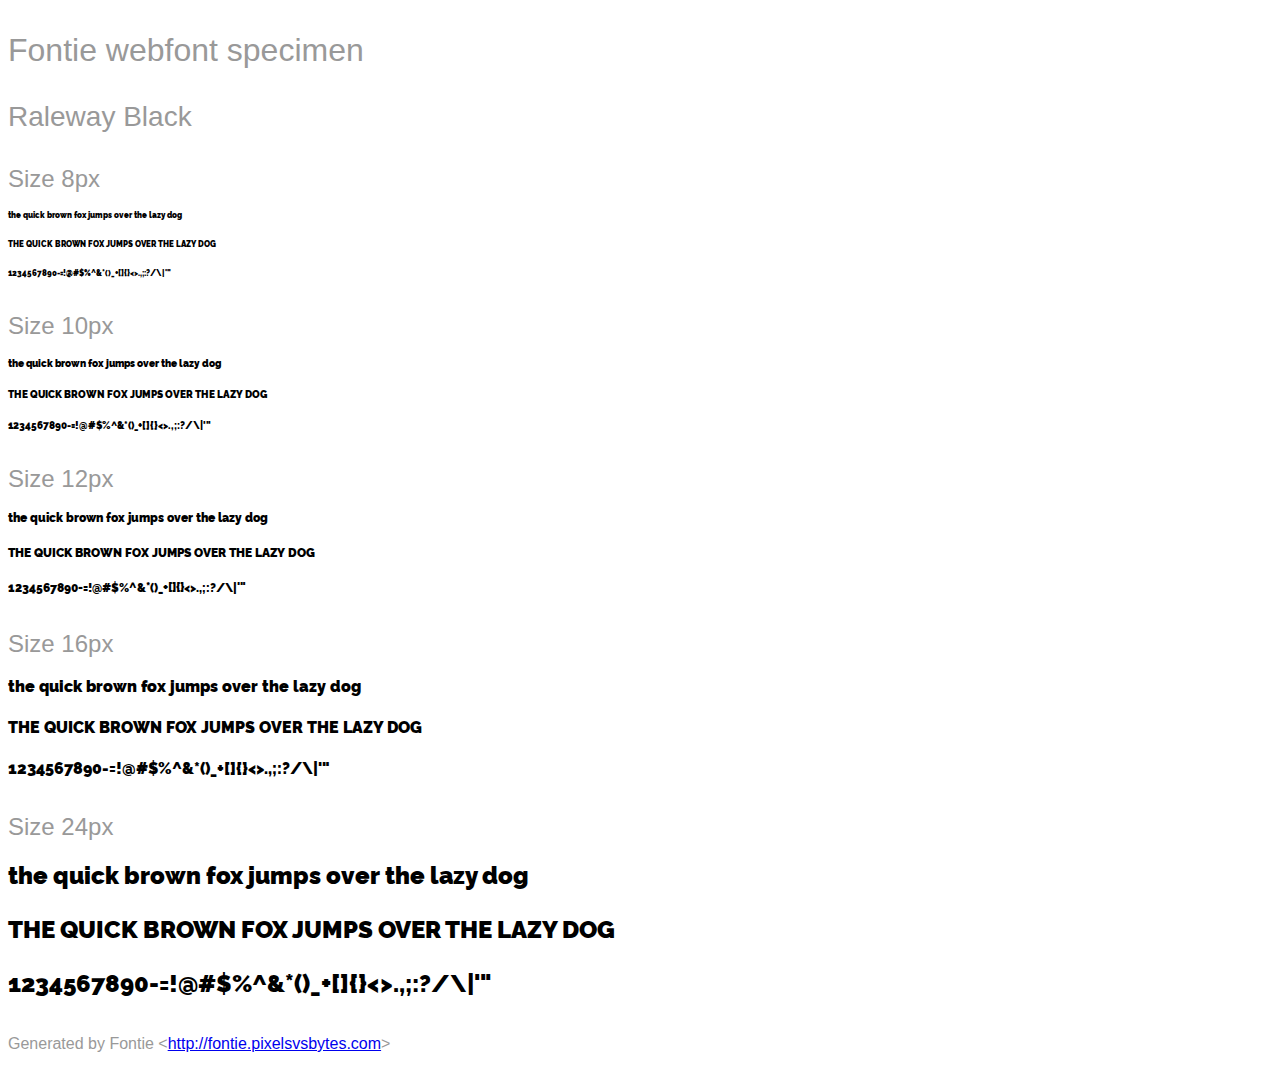
<file: fonts/Raleway Black.html>
<html>
<head>
    <style>
        /* INFO We recommend to use @import or the link tag to include the
                font-face definition into your page.
           NOTE Some browsers block access to CSS rules in external files if the
                page is not loaded via HTTP. Therefore the Font Smoothie script
                will not work if you open this page as a local file. */
        @import url('Raleway Black.css');

        /* INFO Just some other styles to beautify the page ;) */
        body {
            font-family: sans-serif;
            color: #999;
            white-space: nowrap;
        }
        h1 {
            font-size: 2rem;
            font-weight: normal;
            margin: 2rem 0 1rem 0;
        }
        h2 {
            font-size: 1.75rem;
            font-weight: normal;
            margin: 2rem 0 1rem 0;
        }
        h3 {
            font-size: 1.5rem;
            font-weight: normal;
            margin: 2rem 0 1rem 0;
        }
        p {
            margin: 2rem 0;
        }
        div p {
            font-family: 'Raleway Black';
            font-weight: 900;
            font-style: normal;
            color: #000;
            margin: 1rem 0;
        }
    </style>
    <title>Raleway Black &mdash; Fontie webfont specimen</title>
</head>

<body>
    <h1>Fontie webfont specimen</h1>
    <h2>Raleway Black</h2>
    <div style="font-size:8px">
        <h3>Size 8px</h3>
        <p>the quick brown fox jumps over the lazy dog</p>
        <p>THE QUICK BROWN FOX JUMPS OVER THE LAZY DOG</p>
        <p>1234567890-=!@#$%^&amp;*()_+[]{}&lt;&gt;.,;:?/\|'"</p>
    </div>
    <div style="font-size:10px">
        <h3>Size 10px</h3>
        <p>the quick brown fox jumps over the lazy dog</p>
        <p>THE QUICK BROWN FOX JUMPS OVER THE LAZY DOG</p>
        <p>1234567890-=!@#$%^&amp;*()_+[]{}&lt;&gt;.,;:?/\|'"</p>
    </div>
    <div style="font-size:12px">
        <h3>Size 12px</h3>
        <p>the quick brown fox jumps over the lazy dog</p>
        <p>THE QUICK BROWN FOX JUMPS OVER THE LAZY DOG</p>
        <p>1234567890-=!@#$%^&amp;*()_+[]{}&lt;&gt;.,;:?/\|'"</p>
    </div>
    <div style="font-size:16px">
        <h3>Size 16px</h3>
        <p>the quick brown fox jumps over the lazy dog</p>
        <p>THE QUICK BROWN FOX JUMPS OVER THE LAZY DOG</p>
        <p>1234567890-=!@#$%^&amp;*()_+[]{}&lt;&gt;.,;:?/\|'"</p>
    </div>
    <div style="font-size:24px">
        <h3>Size 24px</h3>
        <p>the quick brown fox jumps over the lazy dog</p>
        <p>THE QUICK BROWN FOX JUMPS OVER THE LAZY DOG</p>
        <p>1234567890-=!@#$%^&amp;*()_+[]{}&lt;&gt;.,;:?/\|'"</p>
    </div>
    <p>Generated by Fontie &lt;<a href="http://fontie.pixelsvsbytes.com">http://fontie.pixelsvsbytes.com</a>&gt;</p>
</body>

</html>
</file>
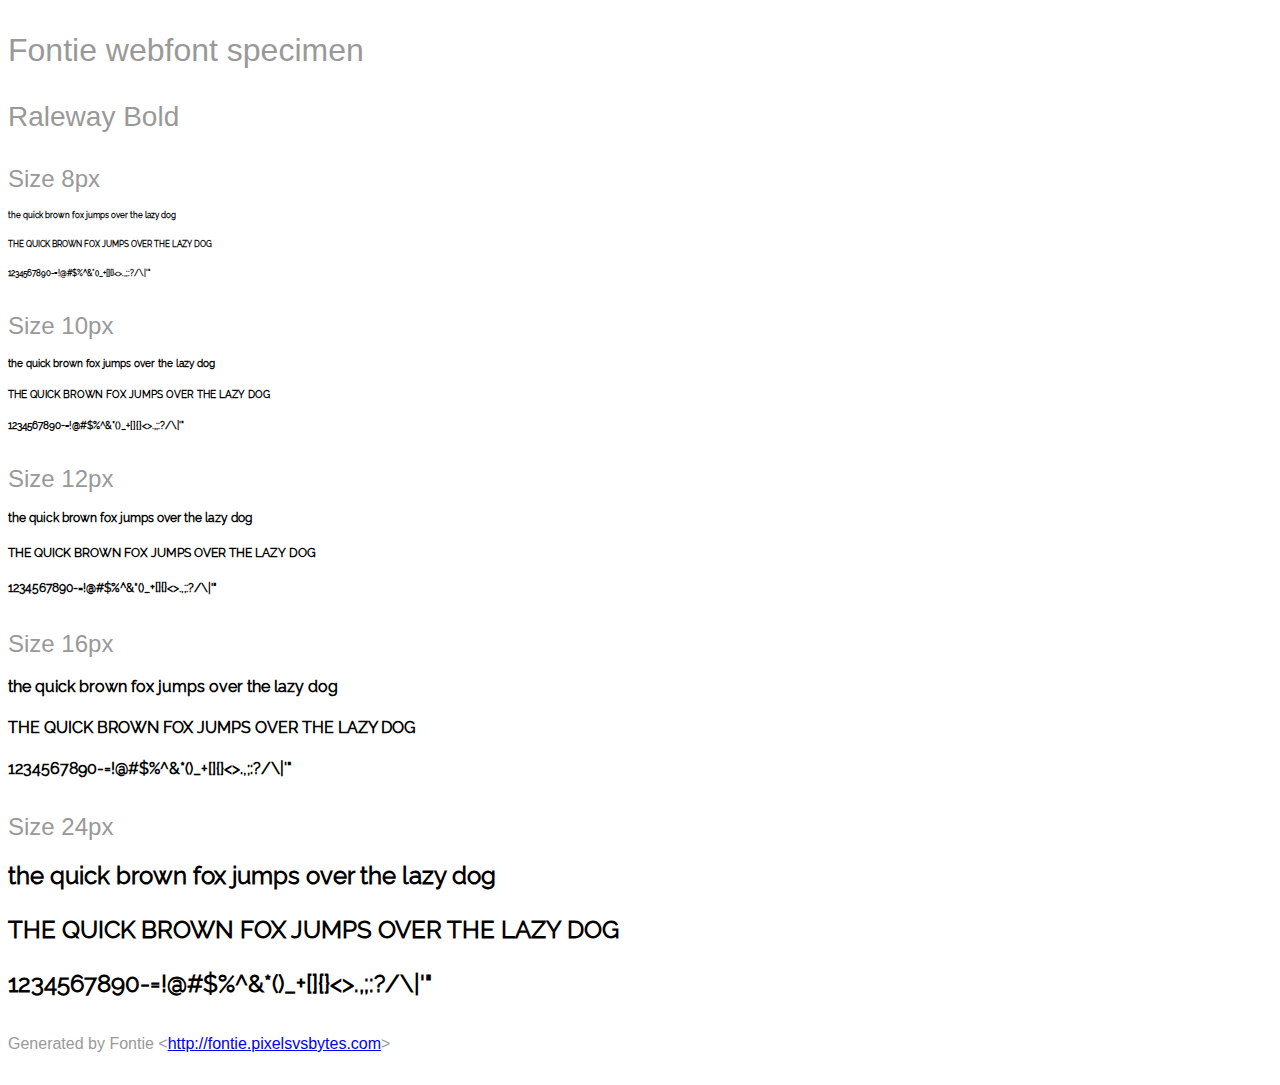
<file: fonts/Raleway Bold.html>
<html>
<head>
    <style>
        /* INFO We recommend to use @import or the link tag to include the
                font-face definition into your page.
           NOTE Some browsers block access to CSS rules in external files if the
                page is not loaded via HTTP. Therefore the Font Smoothie script
                will not work if you open this page as a local file. */
        @import url('Raleway.css');

        /* INFO Just some other styles to beautify the page ;) */
        body {
            font-family: sans-serif;
            color: #999;
            white-space: nowrap;
        }
        h1 {
            font-size: 2rem;
            font-weight: normal;
            margin: 2rem 0 1rem 0;
        }
        h2 {
            font-size: 1.75rem;
            font-weight: normal;
            margin: 2rem 0 1rem 0;
        }
        h3 {
            font-size: 1.5rem;
            font-weight: normal;
            margin: 2rem 0 1rem 0;
        }
        p {
            margin: 2rem 0;
        }
        div p {
            font-family: 'Raleway';
            font-weight: 700;
            font-style: normal;
            color: #000;
            margin: 1rem 0;
        }
    </style>
    <title>Raleway &mdash; Fontie webfont specimen</title>
</head>

<body>
    <h1>Fontie webfont specimen</h1>
    <h2>Raleway Bold</h2>
    <div style="font-size:8px">
        <h3>Size 8px</h3>
        <p>the quick brown fox jumps over the lazy dog</p>
        <p>THE QUICK BROWN FOX JUMPS OVER THE LAZY DOG</p>
        <p>1234567890-=!@#$%^&amp;*()_+[]{}&lt;&gt;.,;:?/\|'"</p>
    </div>
    <div style="font-size:10px">
        <h3>Size 10px</h3>
        <p>the quick brown fox jumps over the lazy dog</p>
        <p>THE QUICK BROWN FOX JUMPS OVER THE LAZY DOG</p>
        <p>1234567890-=!@#$%^&amp;*()_+[]{}&lt;&gt;.,;:?/\|'"</p>
    </div>
    <div style="font-size:12px">
        <h3>Size 12px</h3>
        <p>the quick brown fox jumps over the lazy dog</p>
        <p>THE QUICK BROWN FOX JUMPS OVER THE LAZY DOG</p>
        <p>1234567890-=!@#$%^&amp;*()_+[]{}&lt;&gt;.,;:?/\|'"</p>
    </div>
    <div style="font-size:16px">
        <h3>Size 16px</h3>
        <p>the quick brown fox jumps over the lazy dog</p>
        <p>THE QUICK BROWN FOX JUMPS OVER THE LAZY DOG</p>
        <p>1234567890-=!@#$%^&amp;*()_+[]{}&lt;&gt;.,;:?/\|'"</p>
    </div>
    <div style="font-size:24px">
        <h3>Size 24px</h3>
        <p>the quick brown fox jumps over the lazy dog</p>
        <p>THE QUICK BROWN FOX JUMPS OVER THE LAZY DOG</p>
        <p>1234567890-=!@#$%^&amp;*()_+[]{}&lt;&gt;.,;:?/\|'"</p>
    </div>
    <p>Generated by Fontie &lt;<a href="http://fontie.pixelsvsbytes.com">http://fontie.pixelsvsbytes.com</a>&gt;</p>
</body>

</html>
</file>
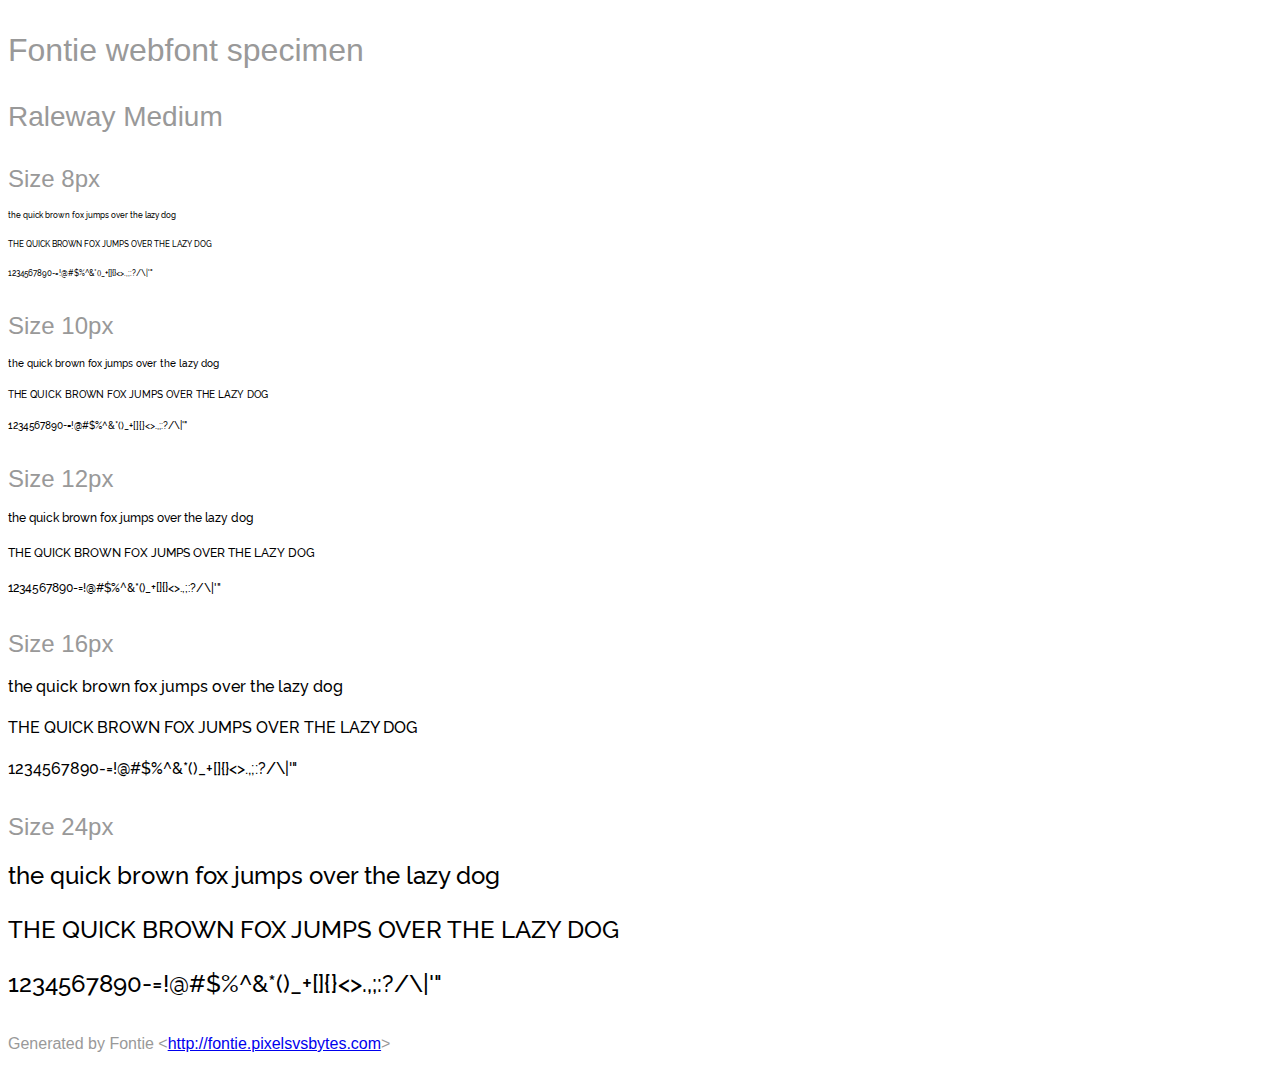
<file: fonts/Raleway Medium.html>
<html>
<head>
    <style>
        /* INFO We recommend to use @import or the link tag to include the
                font-face definition into your page.
           NOTE Some browsers block access to CSS rules in external files if the
                page is not loaded via HTTP. Therefore the Font Smoothie script
                will not work if you open this page as a local file. */
        @import url('Raleway Medium.css');

        /* INFO Just some other styles to beautify the page ;) */
        body {
            font-family: sans-serif;
            color: #999;
            white-space: nowrap;
        }
        h1 {
            font-size: 2rem;
            font-weight: normal;
            margin: 2rem 0 1rem 0;
        }
        h2 {
            font-size: 1.75rem;
            font-weight: normal;
            margin: 2rem 0 1rem 0;
        }
        h3 {
            font-size: 1.5rem;
            font-weight: normal;
            margin: 2rem 0 1rem 0;
        }
        p {
            margin: 2rem 0;
        }
        div p {
            font-family: 'Raleway Medium';
            font-weight: 500;
            font-style: normal;
            color: #000;
            margin: 1rem 0;
        }
    </style>
    <title>Raleway Medium &mdash; Fontie webfont specimen</title>
</head>

<body>
    <h1>Fontie webfont specimen</h1>
    <h2>Raleway Medium</h2>
    <div style="font-size:8px">
        <h3>Size 8px</h3>
        <p>the quick brown fox jumps over the lazy dog</p>
        <p>THE QUICK BROWN FOX JUMPS OVER THE LAZY DOG</p>
        <p>1234567890-=!@#$%^&amp;*()_+[]{}&lt;&gt;.,;:?/\|'"</p>
    </div>
    <div style="font-size:10px">
        <h3>Size 10px</h3>
        <p>the quick brown fox jumps over the lazy dog</p>
        <p>THE QUICK BROWN FOX JUMPS OVER THE LAZY DOG</p>
        <p>1234567890-=!@#$%^&amp;*()_+[]{}&lt;&gt;.,;:?/\|'"</p>
    </div>
    <div style="font-size:12px">
        <h3>Size 12px</h3>
        <p>the quick brown fox jumps over the lazy dog</p>
        <p>THE QUICK BROWN FOX JUMPS OVER THE LAZY DOG</p>
        <p>1234567890-=!@#$%^&amp;*()_+[]{}&lt;&gt;.,;:?/\|'"</p>
    </div>
    <div style="font-size:16px">
        <h3>Size 16px</h3>
        <p>the quick brown fox jumps over the lazy dog</p>
        <p>THE QUICK BROWN FOX JUMPS OVER THE LAZY DOG</p>
        <p>1234567890-=!@#$%^&amp;*()_+[]{}&lt;&gt;.,;:?/\|'"</p>
    </div>
    <div style="font-size:24px">
        <h3>Size 24px</h3>
        <p>the quick brown fox jumps over the lazy dog</p>
        <p>THE QUICK BROWN FOX JUMPS OVER THE LAZY DOG</p>
        <p>1234567890-=!@#$%^&amp;*()_+[]{}&lt;&gt;.,;:?/\|'"</p>
    </div>
    <p>Generated by Fontie &lt;<a href="http://fontie.pixelsvsbytes.com">http://fontie.pixelsvsbytes.com</a>&gt;</p>
</body>

</html>
</file>
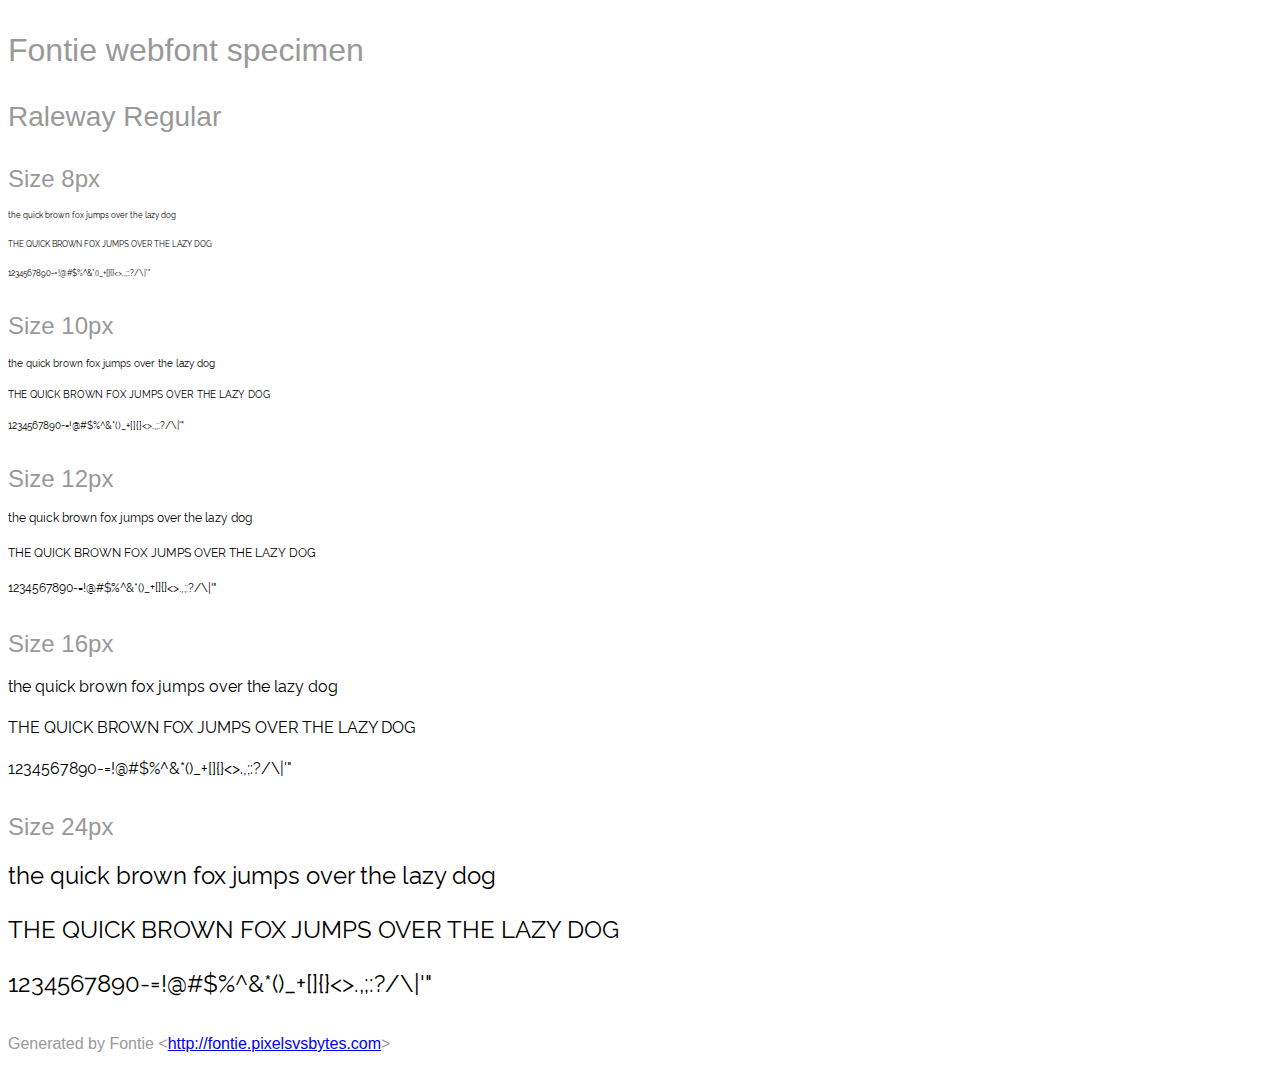
<file: fonts/Raleway Regular.html>
<html>
<head>
    <style>
        /* INFO We recommend to use @import or the link tag to include the
                font-face definition into your page.
           NOTE Some browsers block access to CSS rules in external files if the
                page is not loaded via HTTP. Therefore the Font Smoothie script
                will not work if you open this page as a local file. */
        @import url('Raleway.css');

        /* INFO Just some other styles to beautify the page ;) */
        body {
            font-family: sans-serif;
            color: #999;
            white-space: nowrap;
        }
        h1 {
            font-size: 2rem;
            font-weight: normal;
            margin: 2rem 0 1rem 0;
        }
        h2 {
            font-size: 1.75rem;
            font-weight: normal;
            margin: 2rem 0 1rem 0;
        }
        h3 {
            font-size: 1.5rem;
            font-weight: normal;
            margin: 2rem 0 1rem 0;
        }
        p {
            margin: 2rem 0;
        }
        div p {
            font-family: 'Raleway';
            font-weight: 400;
            font-style: normal;
            color: #000;
            margin: 1rem 0;
        }
    </style>
    <title>Raleway &mdash; Fontie webfont specimen</title>
</head>

<body>
    <h1>Fontie webfont specimen</h1>
    <h2>Raleway Regular</h2>
    <div style="font-size:8px">
        <h3>Size 8px</h3>
        <p>the quick brown fox jumps over the lazy dog</p>
        <p>THE QUICK BROWN FOX JUMPS OVER THE LAZY DOG</p>
        <p>1234567890-=!@#$%^&amp;*()_+[]{}&lt;&gt;.,;:?/\|'"</p>
    </div>
    <div style="font-size:10px">
        <h3>Size 10px</h3>
        <p>the quick brown fox jumps over the lazy dog</p>
        <p>THE QUICK BROWN FOX JUMPS OVER THE LAZY DOG</p>
        <p>1234567890-=!@#$%^&amp;*()_+[]{}&lt;&gt;.,;:?/\|'"</p>
    </div>
    <div style="font-size:12px">
        <h3>Size 12px</h3>
        <p>the quick brown fox jumps over the lazy dog</p>
        <p>THE QUICK BROWN FOX JUMPS OVER THE LAZY DOG</p>
        <p>1234567890-=!@#$%^&amp;*()_+[]{}&lt;&gt;.,;:?/\|'"</p>
    </div>
    <div style="font-size:16px">
        <h3>Size 16px</h3>
        <p>the quick brown fox jumps over the lazy dog</p>
        <p>THE QUICK BROWN FOX JUMPS OVER THE LAZY DOG</p>
        <p>1234567890-=!@#$%^&amp;*()_+[]{}&lt;&gt;.,;:?/\|'"</p>
    </div>
    <div style="font-size:24px">
        <h3>Size 24px</h3>
        <p>the quick brown fox jumps over the lazy dog</p>
        <p>THE QUICK BROWN FOX JUMPS OVER THE LAZY DOG</p>
        <p>1234567890-=!@#$%^&amp;*()_+[]{}&lt;&gt;.,;:?/\|'"</p>
    </div>
    <p>Generated by Fontie &lt;<a href="http://fontie.pixelsvsbytes.com">http://fontie.pixelsvsbytes.com</a>&gt;</p>
</body>

</html>
</file>
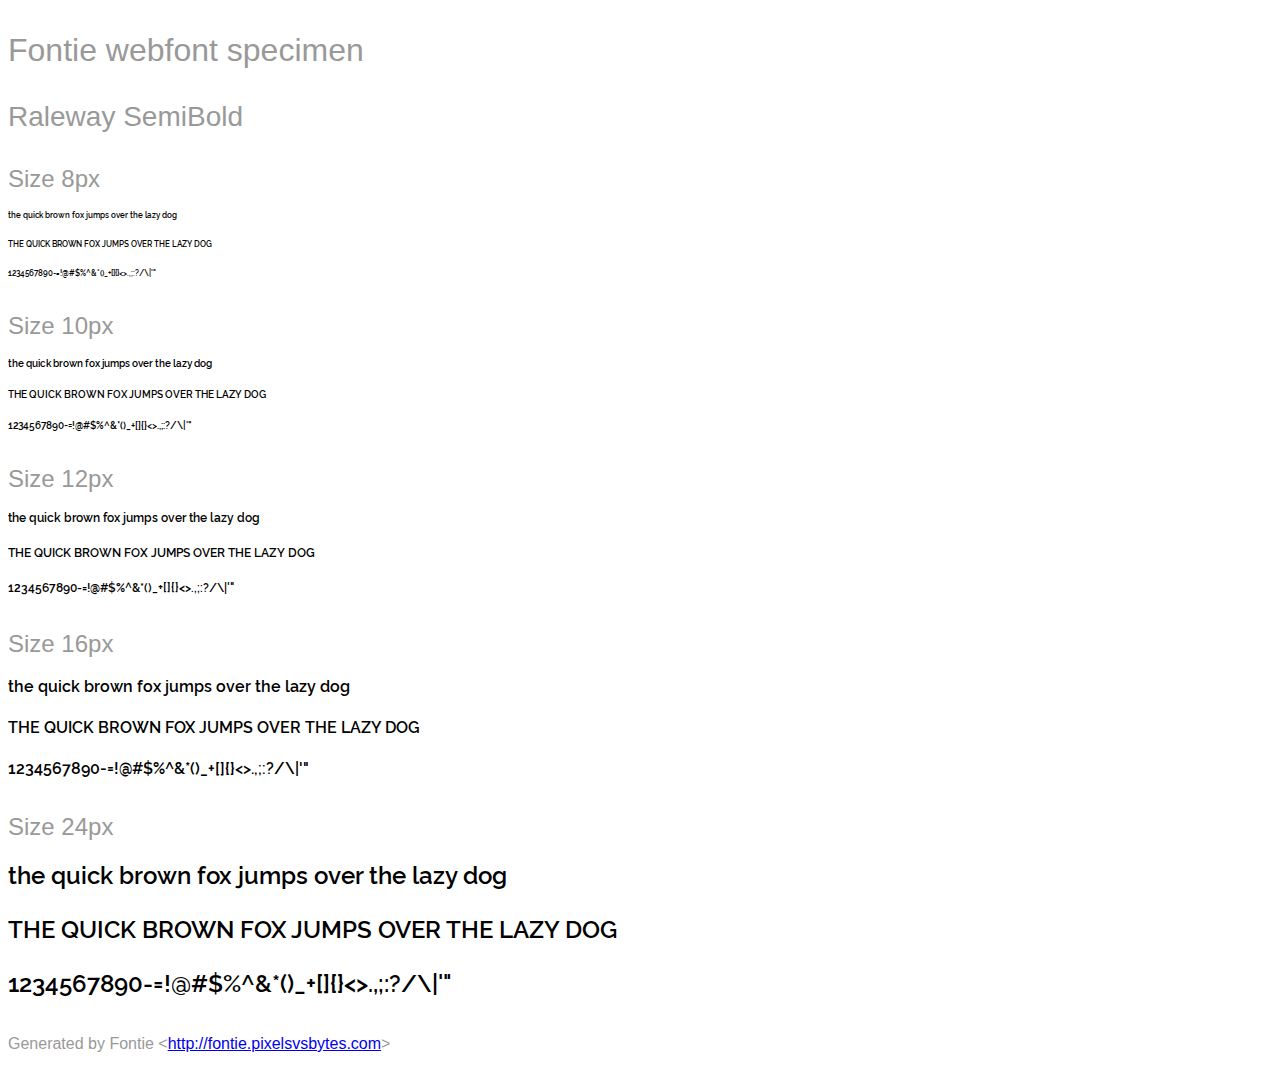
<file: fonts/Raleway SemiBold.html>
<html>
<head>
    <style>
        /* INFO We recommend to use @import or the link tag to include the
                font-face definition into your page.
           NOTE Some browsers block access to CSS rules in external files if the
                page is not loaded via HTTP. Therefore the Font Smoothie script
                will not work if you open this page as a local file. */
        @import url('Raleway SemiBold.css');

        /* INFO Just some other styles to beautify the page ;) */
        body {
            font-family: sans-serif;
            color: #999;
            white-space: nowrap;
        }
        h1 {
            font-size: 2rem;
            font-weight: normal;
            margin: 2rem 0 1rem 0;
        }
        h2 {
            font-size: 1.75rem;
            font-weight: normal;
            margin: 2rem 0 1rem 0;
        }
        h3 {
            font-size: 1.5rem;
            font-weight: normal;
            margin: 2rem 0 1rem 0;
        }
        p {
            margin: 2rem 0;
        }
        div p {
            font-family: 'Raleway SemiBold';
            font-weight: 600;
            font-style: normal;
            color: #000;
            margin: 1rem 0;
        }
    </style>
    <title>Raleway SemiBold &mdash; Fontie webfont specimen</title>
</head>

<body>
    <h1>Fontie webfont specimen</h1>
    <h2>Raleway SemiBold</h2>
    <div style="font-size:8px">
        <h3>Size 8px</h3>
        <p>the quick brown fox jumps over the lazy dog</p>
        <p>THE QUICK BROWN FOX JUMPS OVER THE LAZY DOG</p>
        <p>1234567890-=!@#$%^&amp;*()_+[]{}&lt;&gt;.,;:?/\|'"</p>
    </div>
    <div style="font-size:10px">
        <h3>Size 10px</h3>
        <p>the quick brown fox jumps over the lazy dog</p>
        <p>THE QUICK BROWN FOX JUMPS OVER THE LAZY DOG</p>
        <p>1234567890-=!@#$%^&amp;*()_+[]{}&lt;&gt;.,;:?/\|'"</p>
    </div>
    <div style="font-size:12px">
        <h3>Size 12px</h3>
        <p>the quick brown fox jumps over the lazy dog</p>
        <p>THE QUICK BROWN FOX JUMPS OVER THE LAZY DOG</p>
        <p>1234567890-=!@#$%^&amp;*()_+[]{}&lt;&gt;.,;:?/\|'"</p>
    </div>
    <div style="font-size:16px">
        <h3>Size 16px</h3>
        <p>the quick brown fox jumps over the lazy dog</p>
        <p>THE QUICK BROWN FOX JUMPS OVER THE LAZY DOG</p>
        <p>1234567890-=!@#$%^&amp;*()_+[]{}&lt;&gt;.,;:?/\|'"</p>
    </div>
    <div style="font-size:24px">
        <h3>Size 24px</h3>
        <p>the quick brown fox jumps over the lazy dog</p>
        <p>THE QUICK BROWN FOX JUMPS OVER THE LAZY DOG</p>
        <p>1234567890-=!@#$%^&amp;*()_+[]{}&lt;&gt;.,;:?/\|'"</p>
    </div>
    <p>Generated by Fontie &lt;<a href="http://fontie.pixelsvsbytes.com">http://fontie.pixelsvsbytes.com</a>&gt;</p>
</body>

</html>
</file>
